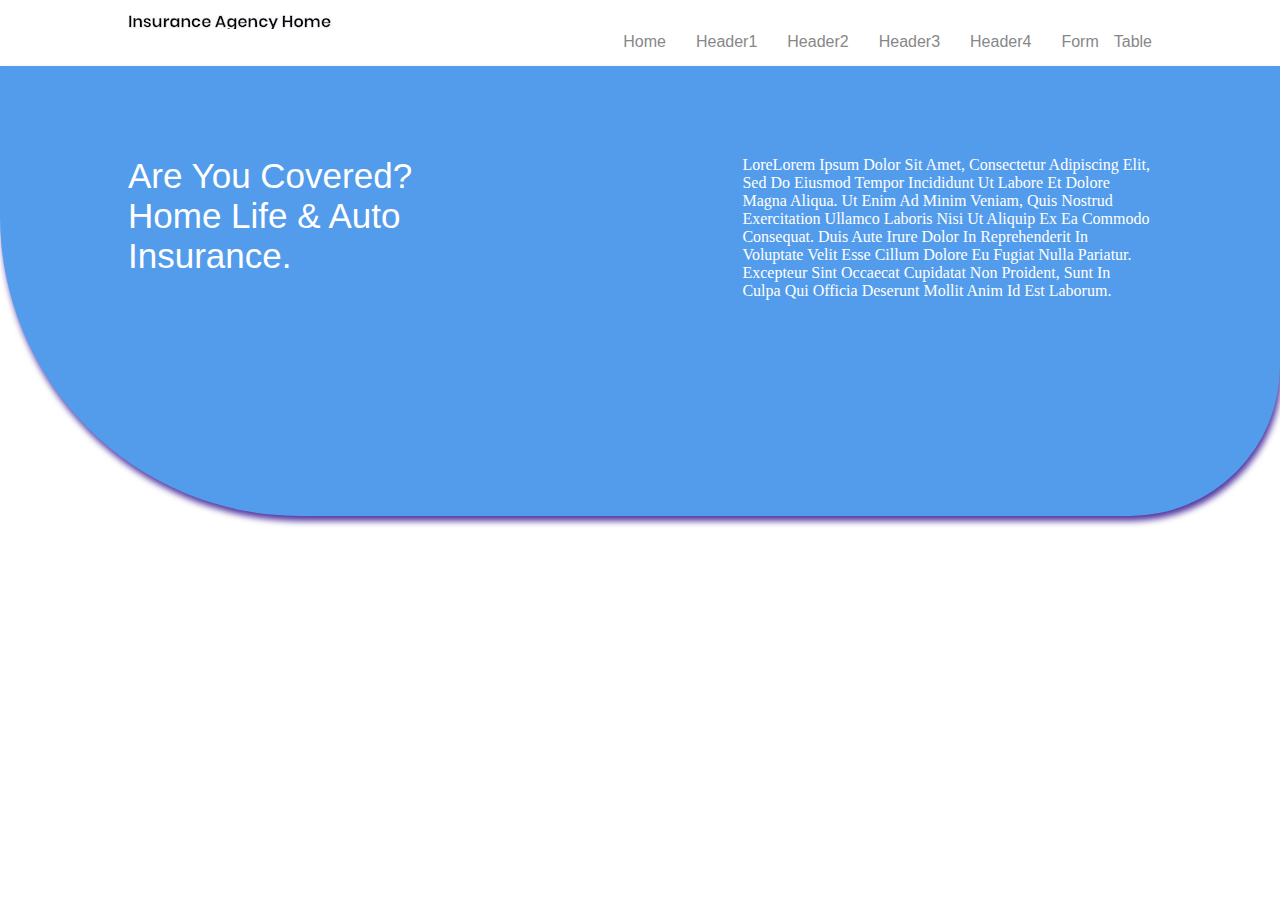
<file: index.html>
<!DOCTYPE html>
<html>
    <head>
        <meta charset="utf-8">
        <link rel="stylesheet" href="css/style.css">
        <meta name="viewport" content="width=device-width, initial-scale=1">
<link rel="stylesheet" href="https://cdnjs.cloudflare.com/ajax/libs/font-awesome/4.7.0/css/font-awesome.min.css">
    </head>
    <body>
        <header>
            <div class="wrapper">
                <div class="logo">
                    <img src="images/divi-insurance-website-template2.jpg">
                </div>
                <nav class="menu">
                    <ul>
                        <li><a href="index.html">home</a></li>
                        <li><a href="img_to_html/index.html">header1</a></li>
                        <li><a href="img_html2/index.html">header2</a></li>
                        <li><a href="img_html3/index.html">header3</a></li>
                         <li><a href="classes/index.html">header4</a></li>
                         <li><a href="html_form/index.html">form</a></li>
                         
                         <li><a href="csstable/index.html" target="_blank">table</a></li>
                       <!--  <li><a href="index.html">l</a></li>-->
                    </ul>
                </nav>
            </div>
        </header>
        <div class="banner">
            <div class="container">
                <div class="box_section">
                    <p>are you covered? home life & auto insurance.</p>
                </div>
                <div class="box_section1">
                    <p>loreLorem ipsum dolor sit amet, consectetur adipiscing elit, sed do eiusmod tempor incididunt ut labore et dolore magna aliqua. Ut enim ad minim veniam, quis nostrud exercitation ullamco laboris nisi ut aliquip ex ea commodo consequat. Duis aute irure dolor in reprehenderit in voluptate velit esse cillum dolore eu fugiat nulla pariatur. Excepteur sint occaecat cupidatat non proident, sunt in culpa qui officia deserunt mollit anim id est laborum.</p>
                </div>
            </div>
        </div>
         
          
  
    </body>
</html>
</file>
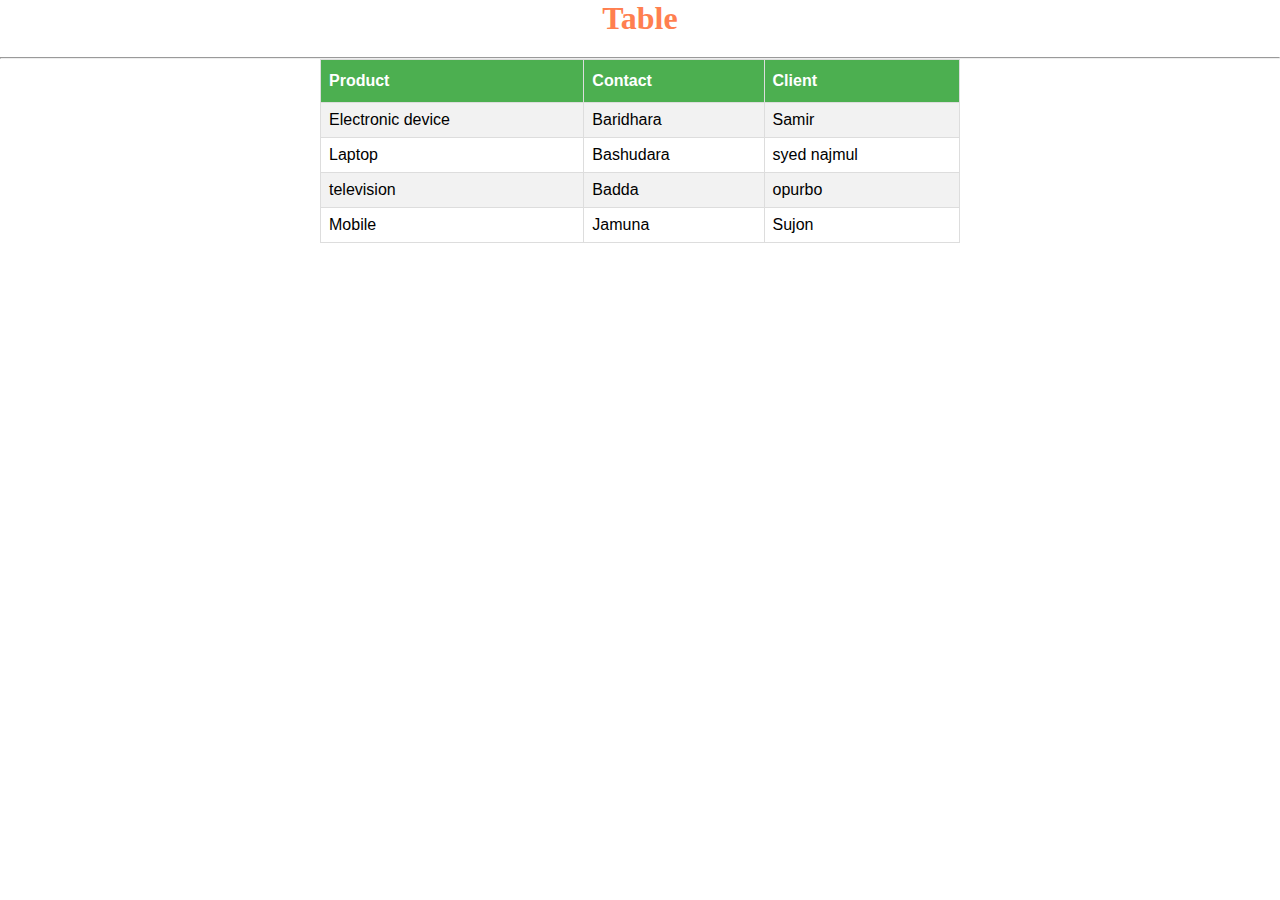
<file: csstable/index.html>
<!DOCTYPE html>
<html>
    <head>
        <meta charset="utf-8">
        <link rel="stylesheet"href="css/style.css">
        
    </head>
    <body>
        <h1>Table</h1>
        <hr>
        <table id="customers">
  <tr>
    <th>product</th>
    <th>Contact</th>
    <th>client</th>
  </tr>
  <tr>
    <td>Electronic device</td>
    <td>Baridhara</td>
    <td>Samir</td>
  </tr>
  <tr>
    <td>Laptop</td>
    <td>Bashudara</td>
    <td>syed najmul</td>
  </tr>
  <tr>
    <td>television</td>
    <td>Badda</td>
    <td>opurbo</td>
  </tr>
  <tr>
    <td>Mobile</td>
    <td>Jamuna</td>
    <td>Sujon</td>
  </tr>
 


</table>
    </body>
</html>
</file>
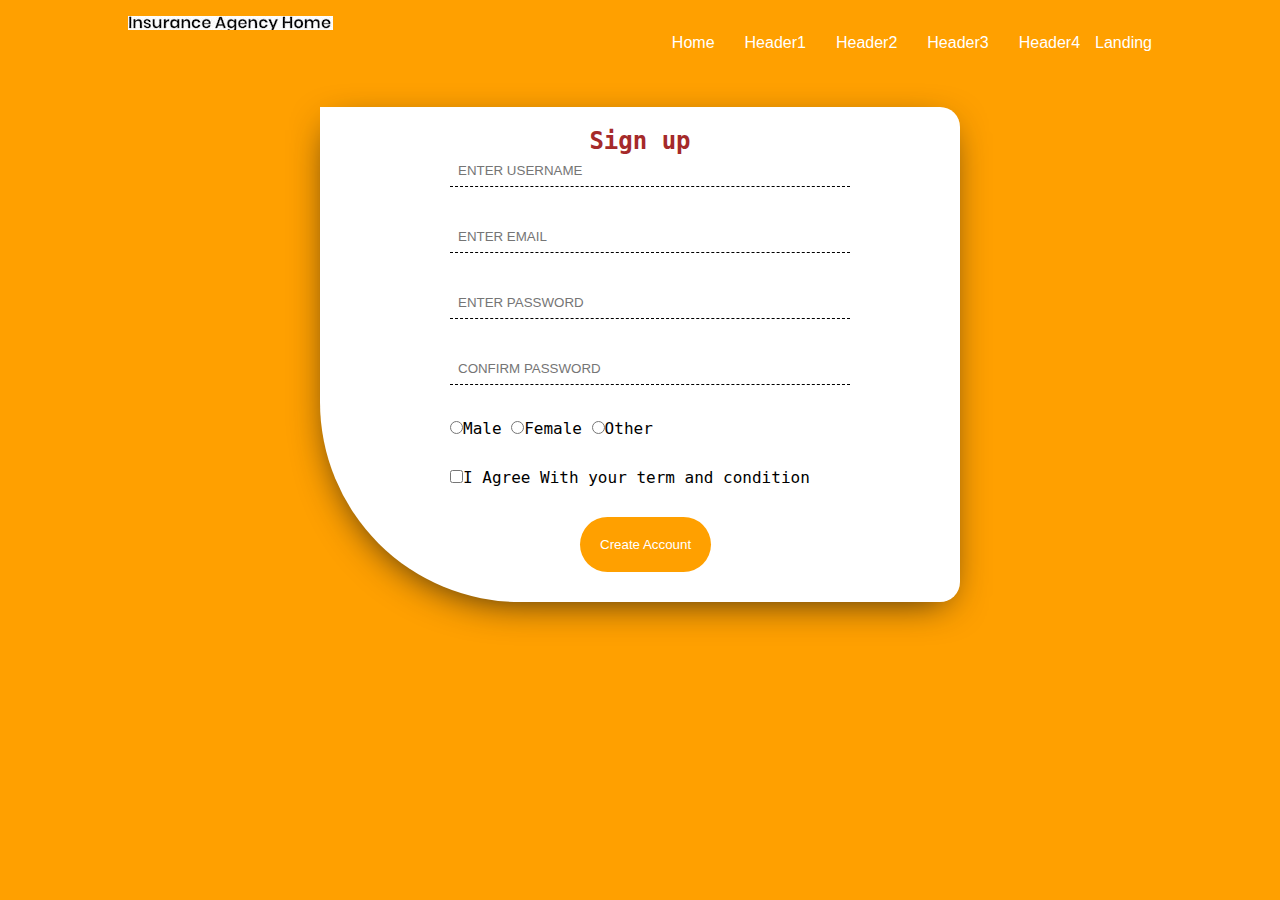
<file: html_form/index.html>
<!DOCTYPE html>
<html>
    <head>
        <meta charset="utf-8">
        <link rel="stylesheet"href="css/style.css">
        <link rel="stylesheet" href="https://cdnjs.cloudflare.com/ajax/libs/font-awesome/4.7.0/css/font-awesome.min.css">
    </head>
    <body>
          <header>
            <div class="wrapper01">
                <div class="logo">
                    <img src="../images/divi-insurance-website-template2.jpg">
                </div>
                <nav class="menu">
                    <ul>
                        <li><a href="../index.html">home</a></li>
                        <li><a href="../img_html2/index.html">header1</a></li>
                        <li><a href="../img_html3/index.html">header2</a></li>
                         <li><a href="../classes/index.html">header3</a></li>
                         <li><a href="../img_to_html/index.html">header4</a></li>
                         <li><a href="index.html">landing</a></li>
                       <!--  <li><a href="index.html">l</a></li>-->
                    </ul>
                </nav>
            </div>
        </header>
        
            <form>
               <div class="wrapper">
                   <h2>Sign up</h2>
                  
                   <input type="text" placeholder="Enter Username" name="username" class="username" id="username" required="" ><br><br>
                   <input type="email" placeholder="Enter Email" name="email" class="email" id="email" required=""><br><br>
                   <input type="password" placeholder="Enter Password" name="password" class="password" id="password" required=""><br><br>
                   <input type="password" placeholder="confirm password" name="password" class="password" id="password" required=""><br><br>
                   <input type ="radio" value="gender" name="gender" required="" class="gender" id="gender"><span>Male</span>
                   <input type ="radio" value="gender" name="gender"requred=""><span>Female</span>
                   <input type ="radio" value="gender" name="gender" required=""><span>Other</span><br><br>
                  
                   <input type="checkbox" required="" class="term" id="term"><span class="text">I Agree With your term and condition</span><br><br>
                    <button type="submit" value="signup" >Create Account</button>
                   
                </div>
            </form>
        
    </body>
</html>
</file>
<file: css/style.css>
*{
        margin: 0px;
        padding: 0px;
    }
    header{
        width: 100%;

    }
    .wrapper {
        overflow: hidden;
        width: 80%;
        margin: 0 auto;
       padding:15px 0px;
    }

    .logo {
        width: 20%;

    }
    .logo img{
        width: 100%;
    }

    .menu {
        width: 55%;
        float: right;

    }
    .menu ul{
        float: right;

    }
    .menu ul li {
        list-style: none;
        float: left;

    }
    .menu ul li a{
        display: block;
        text-decoration: none;
        padding: 0px 15px;
    text-transform: capitalize;
        font-family: sans-serif;
        color:#878787;
        transition: .5s;
    }
    .menu ul li a:hover{
        color:chartreuse;

    }
    .menu ul li:last-child a{
        padding: 0px;
    }
    .banner {
        overflow: hidden;
        width: 100%;
        background: #539CEC;
        min-height: 450px;
    border-bottom-left-radius: 300px;
    border-bottom-right-radius: 150px;
      -moz-box-shadow: 2px 5px 6px #5438a1;
-webkit-box-shadow: 2px 5px 6px #5438a1;
box-shadow: 2px 5px 6px #5438a1;

    }


    .container {
        overflow: hidden;
        width: 80%;
        margin: 0 auto;
        margin-top: 90px;

    }

    .box_section {
        width: 30%;
        float: left;
    }
    .box_section p{
        font-size: 35px;
        font-family: sans-serif;
        color: white;
        text-transform: capitalize;
    }
    .box_section 1{
        text-decoration: none;
        font-size: 15px;
        color:white;
        font-family: fantasy;
        background: #173CD6;
        text-transform: uppercase;
    }

    .box_section1 p{
        width: 40%;
        float: right;
        color:white;
        text-transform: capitalize;
    }
</file>
<file: csstable/css/style.css>
*{
    margin: 0px;
    padding: 0px;
}
h1{
    text-align: center;
    margin-bottom: 20px;
    color:coral;
}
#customers {
    
  font-family: "Trebuchet MS", Arial, Helvetica, sans-serif;
  border-collapse: collapse;
  width: 50%;
    margin: 0 auto;
}

#customers td, #customers th {
  border: 1px solid #ddd;
  padding: 8px;
}

#customers tr:nth-child(even){background-color: #f2f2f2;}

#customers tr:hover {background-color: #ddd;}

#customers th {
  padding-top: 12px;
  padding-bottom: 12px;
  text-align: left;
  background-color: #4CAF50;
  color: white;
    text-transform: capitalize;
}
</file>
<file: html_form/css/style.css>
*{
    margin: 0 ;
    padding: 0;
    
}
body{
    background:#FFA000;
  font-family: 'Nanum Gothic Coding', monospace;
}
 header{
        width: 100%;

    }
    .wrapper01 {
        overflow: hidden;
        width: 80%;
        margin: 0 auto;
       padding:15px 0px;
    }

    .logo {
        width: 20%;

    }
    .logo img{
        width: 100%;
    }

    .menu {
        width: 55%;
        float: right;

    }
    .menu ul{
        float: right;

    }
    .menu ul li {
        list-style: none;
        float: left;

    }
    .menu ul li a{
        display: block;
        text-decoration: none;
        padding: 0px 15px;
    text-transform: capitalize;
        font-family: sans-serif;
        color:white;
        transition: .5s;
    }
    .menu ul li a:hover{
        color:chartreuse;

    }
    .menu ul li:last-child a{
        padding: 0px;
    }
form{
    margin-top: 40px;
}
.wrapper{
    padding-top: 20px;
 -webkit-box-shadow: -1px 10px 39px -13px rgba(38,30,17,1);
-moz-box-shadow: -1px 10px 39px -13px rgba(38,30,17,1);
box-shadow: -1px 10px 39px -13px rgba(38,30,17,1);
    background: white;
    width: 50%;
    margin: 0 auto;
    border-bottom-left-radius: 200px;
    border-top-right-radius: 20px;
     border-bottom-right-radius: 20px;
}
.username,.email,.password{
    margin-left: 130px;
    padding: 8px;
    width: 60%;
    outline: none;
    border: none;
    border-bottom: 1px dashed black;
    text-transform: uppercase;
    margin-bottom: 15px;
}
.gender{
    margin-bottom: 15px;
    font-size: 20px;
    margin-left: 130px;
}
.term{
    
    margin-bottom: 15px;
    margin-left: 130px;
}
button{
    background: #FFA000;
    margin-left: 260px;
    padding: 20px;
    color:white;
    border-radius: 40px;
    outline: none;
    border: none;
    margin-bottom: 30px;
    
}
.wrapper h2{
    text-align: center;
   color:brown;
}
</file>
